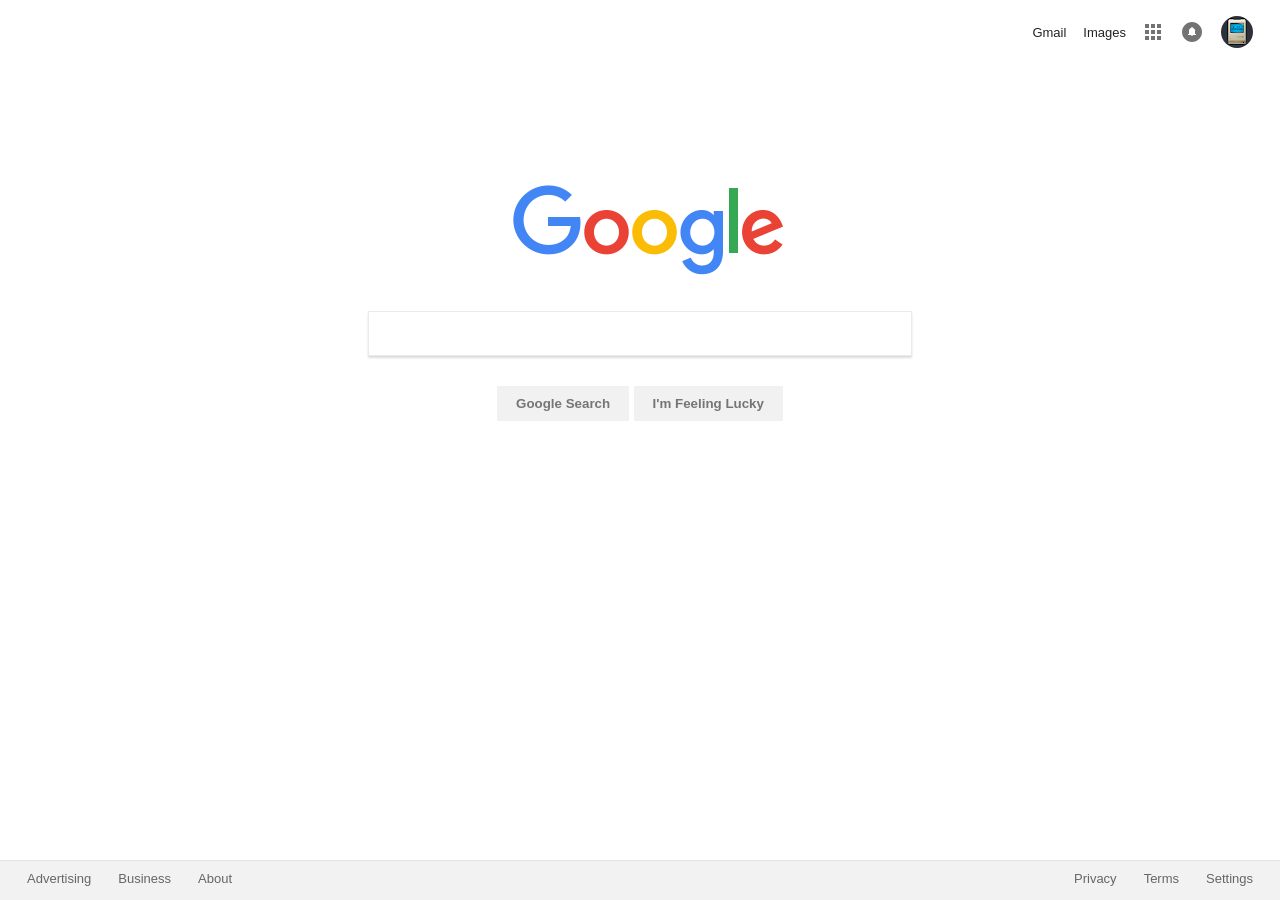
<file: Index.html>
<!DOCTYPE html>

<head>
  <meta name="viewport" content="width=device-width, initial-scale=1">
  <meta charset="utf-8">
  <link rel="stylesheet" href="css.css">
  <title>Google</title>
</head>
<div id="main">
  <img id="logo" src="pics/logo.png" alt="Google Logo">
  <form>
    <input type="text" placeholder="">
    <button type="button">Google Search</button>
    <button type="button">I'm Feeling Lucky</button>
  </form>
</div>
<header>
  <ul id="h">
    <li>
      <a href="#">Gmail</a>
      <a href="#">Images</a>
      <img src="pics/apps.png" alt="Google apps">
      <img src="pics/notifications.png" alt="Notifications">
      <img id="profile" src="pics\profile.png" alt="Profile">
    </li>
  </ul>
</header>
<footer>
  <ul id="f">
    <li class="left"><a id="a" href="#">Advertising</a></li>
    <li class="left"><a href="#">Business</a></li>
    <li class="left"><a href="#">About</a></li>

    <li class="right"><a href="#">Settings</a></li>
    <li class="right"><a href="#">Terms</a></li>
    <li class="right"><a href="#">Privacy</a></li>
  </ul>
</footer>
</file>
<file: css.css>
body,
input,
button {
  font-family: arial, sans-serif;
}

#main {
  text-align: center;
}

#logo {
  margin-top: 177px;
}

input {
  display: block;
  margin: 30px auto;
  box-sizing: border-box;
  width: 43%;
  min-width: 340px;
  height: 45px;
  font-size: 17px;
  padding-left: 16px;
  padding-right: 16px;
  box-shadow: 0 2px 2px gainsboro;
  border: 1px solid;
  border-color: #eaeaea;
}

input:hover,
input:focus {
  box-shadow: 0 3px 6px lightgray;
  border-color: #e1e1e1;
}

button {
  height: 35px;
  background-color: #f1f1f1;
  font-weight: bold;
  color: #757575;
  padding-left: 18px;
  padding-right: 18px;
  border: 1px solid transparent;
}

button:hover {
  background-color: #f4f4f4;
  border-color: #c6c6c6;
  color: #222;
}

ul {
  margin: 0;
  overflow: hidden;
  font-size: small;
}

#f {
  padding: 0 27px 0 0;
  position: absolute;
  bottom: 0;
  left: 0;
  list-style-type: none;
  box-sizing: border-box;
  height: 40px;
  width: 100%;
  background-color: #f2f2f2;
  border-top: 1px solid #e4e4e4;
  color: rgba(0, 0, 0, 0.54);
}

.left {
  float: left;
}

.right {
  float: right;
}

a {
  color: #666;
  text-decoration: none;
}

a:hover {
  text-decoration: underline;
}

#f a {
  display: block;
  color: #666;
  text-align: center;
  padding: 10px 0 10px 27px;
  text-decoration: none;
}

#h {
  padding: 16px 27px 0 0;
  position: absolute;
  top: 0;
  left: 0;
  list-style-type: none;
  box-sizing: border-box;
  height: 70px;
  width: 100%;
}

#h li {
  float: right;
  display: flex;
  align-items: center;
  color: #666;
  text-decoration: none;
}

#h li a,
img {
  margin-left: 17px;
}

#h li a {
  color: rgba(0, 0, 0, 0.87);
}

#profile {
  border-radius: 50%;
}
</file>
